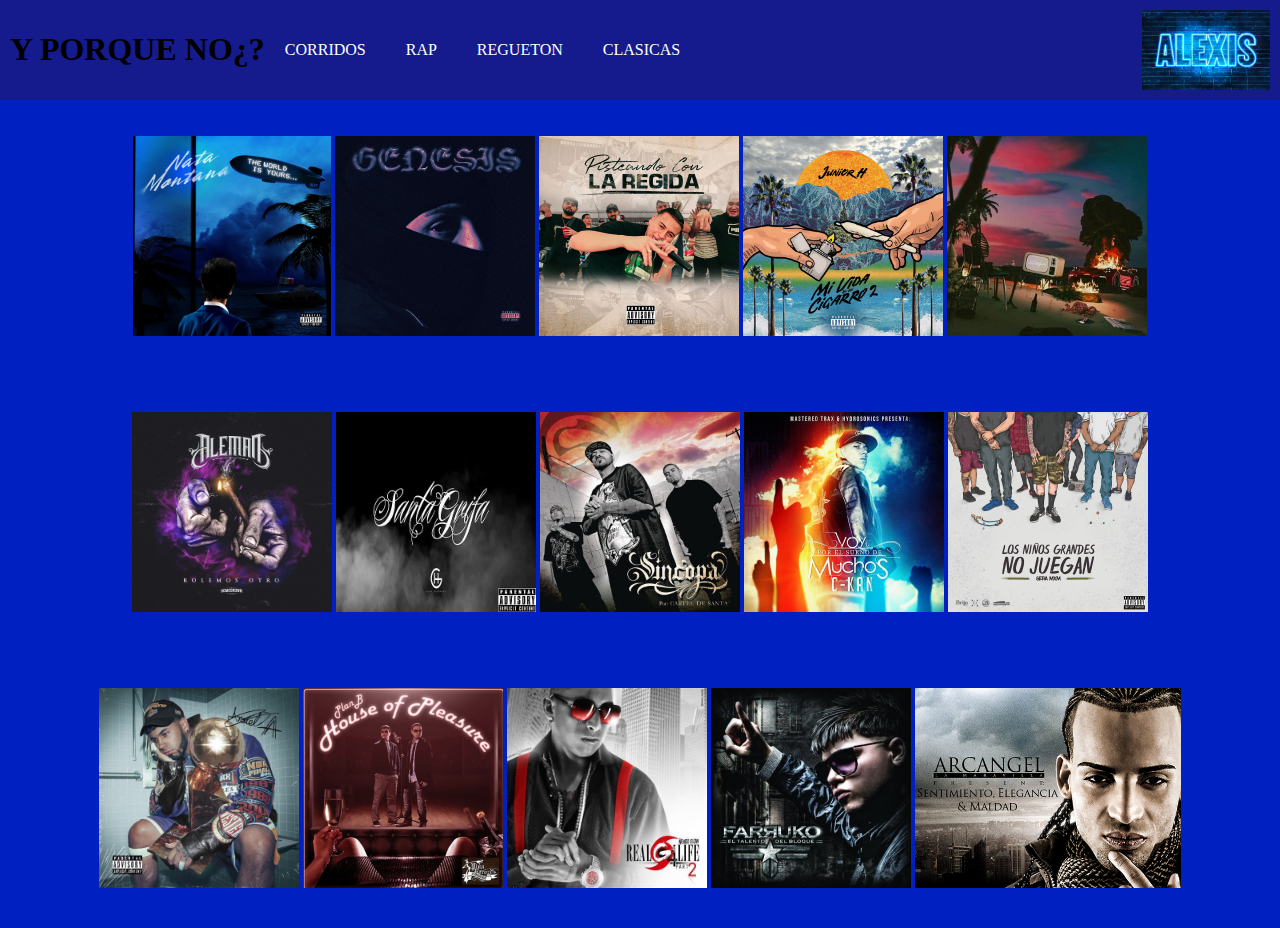
<file: index.html>
<html>
<head>
    <title>Mi Sitio Web</title>
    <link rel="stylesheet" href="styles.css">
</head>
<body>
    <nav class="menu">
        <h1>Y PORQUE NO¿?</h1>
      <ul>
         
            <li><a href="corridos.html">CORRIDOS</a></li>
            <li><a href="pagina2.html">RAP</a></li>
            <li><a href="pagina3.html">REGUETON</a></li>
            <li><a href="pagina4.html">CLASICAS</a></li>
        </ul>
        <img src="ALEX.jpg" alt="Imagen Chiquita"></nav>
 </nav>

  <div class="imagenes">
        <p><img src="natamontana.png" alt="Imagen 1"> <img src="genesis.png" alt="Imagen 2">
              <img src="fuerza.jpg" alt="Imagen 3">
              <img src="junir.jpg" alt="Imagen 4">
        <img src="eslabon.jpg" alt="Imagen 5"><!-- Agrega más imágenes según sea necesario --></p></div>
        
        
  <div class="imagenes">
        <p><img src="rolemos.jpg" alt="Imagen 1"> 
        <img src="santa.jpg" alt="Imagen 2">
              <img src="SINCOPA.jpg" alt="Imagen 3">
              <img src="sueno.jpg" alt="Imagen 4">
        <img src="gera.jpg" alt="Imagen 5"><!-- Agrega más imágenes según sea necesario --></p></div>
     
     
        <div class="imagenes">
        <p><img src="anuel.jpg" alt="Imagen 1"> 
        <img src="plan.jpg" alt="Imagen 2">
              <img src="nengo.jpg" alt="Imagen 3">
              <img src="farruko.jpg" alt="Imagen 4">
        <img src="arcangel.jpg" alt="Imagen 5"><!-- Agrega más imágenes según sea necesario --></p></div>
</body>
</html>
</file>
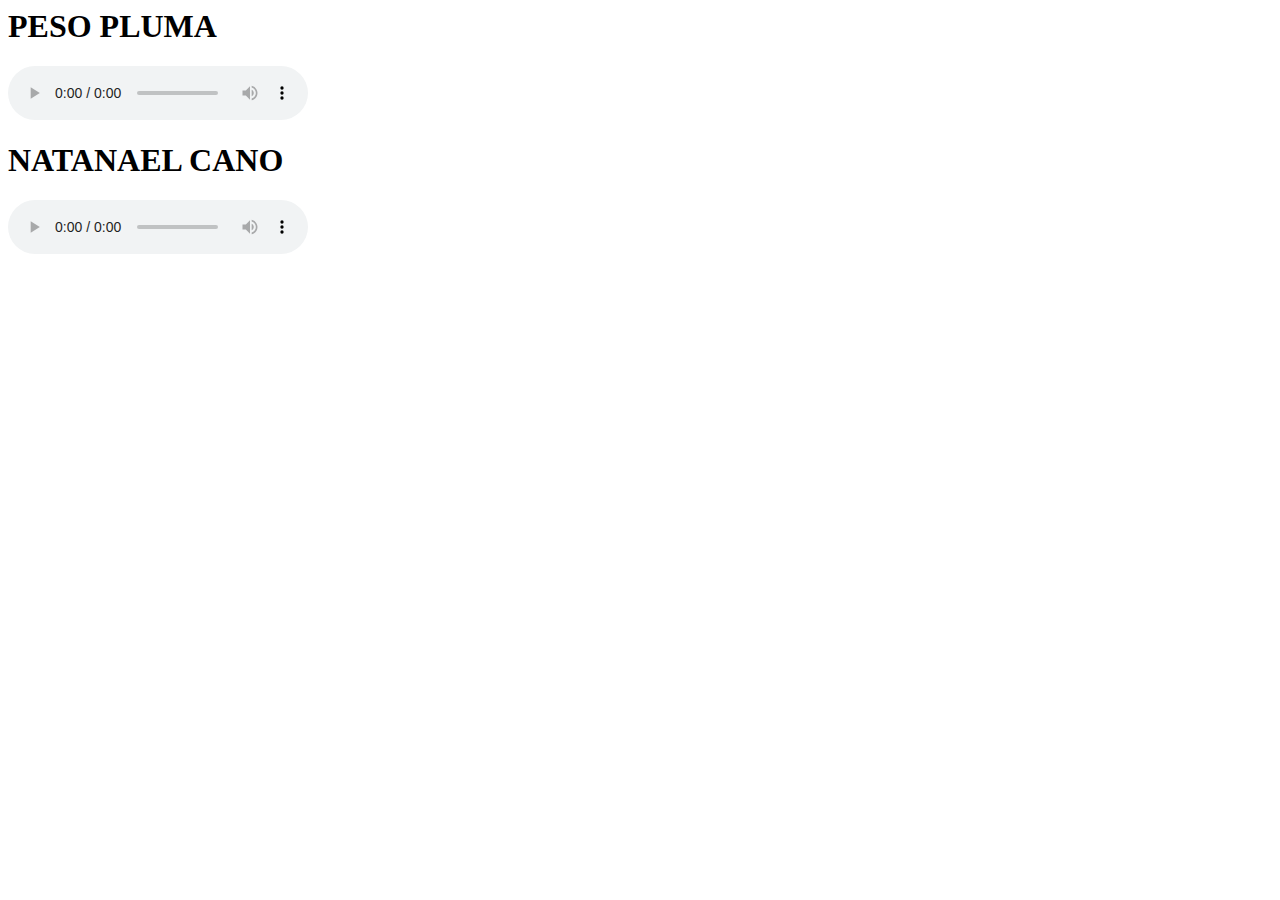
<file: corridos.html>
<html>
<head>
    <title>Mi Reproductor de Música</title>
    
    <title>Mi Sitio Web</title>
    <link rel="styles2" href="styles2.css">

    
</head>
<body>
    <h1> PESO PLUMA</h1>
    <audio controls>
        <source src="C:\Users\rlale\OneDrive\Escritorio\proyecto3\NUEVA VIDA Lyric Video  Peso Pluma.mp3" type="audio/mpeg">
        <source src="C:\Users\rlale\OneDrive\Escritorio\proyecto3\NUEVA VIDA Lyric Video  Peso Pluma.mp3"  type="audio/ogg">
        <!-- Agrega más formatos según sea necesario -->
        Tu navegador no admite la reproducción de audio.
    </audio>
    
     <h1>NATANAEL CANO</h1>
    <audio controls>
        <source src="C:\Users\rlale\OneDrive\Escritorio\proyecto3\Natanael Cano  Pacas De Billetes.mp3" type="audio/mpeg">
        <source src="C:\Users\rlale\OneDrive\Escritorio\proyecto3\Natanael Cano  Pacas De Billetes.mp3" type="audio/ogg">
        <!-- Agrega más formatos según sea necesario -->
        Tu navegador no admite la reproducción de audio.
    </audio>
    
</body>
</html>
</file>
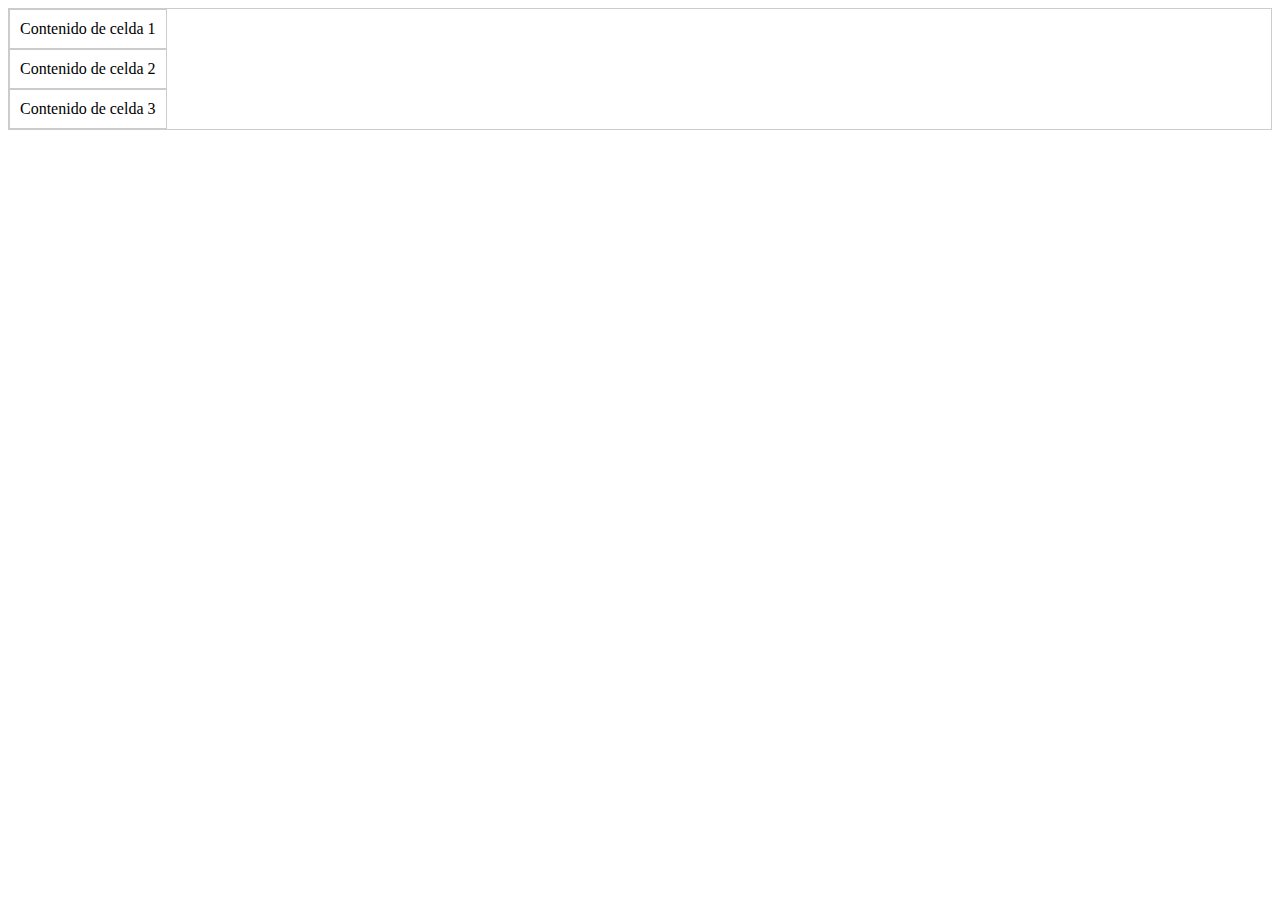
<file: sobre mi.html>
<html>
<head>
    <title>Mi Tabla Vertical</title>
    <link rel="stylesheet" href="styles1.css">
</head>
<body>
    <div class="tabla-vertical">
        <div class="celda">Contenido de celda 1</div>
        <div class="celda">Contenido de celda 2</div>
        <div class="celda">Contenido de celda 3</div>
    </div>
</body>
</html
</file>
<file: styles.css>
body {
    margin: 0;
    padding: 0;
}

.menu {
    display: flex;
    align-items: center; /* Centra verticalmente el contenido en el contenedor */
    background-color: #151B8D; /* Color de fondo del menú */
    padding: 10px;
}

.menu h1 {
    color: ; /* Color del título */
    margin: 0;
    padding: 0;
}

ul {
    list-style: none;
    margin: 0;
    padding: 0;
    display: flex;
}

li {
    margin: 0;
    padding: 0;
}

li a {
    display: block;
    color: white;
    text-decoration: none;
    padding: 30px 20px;
}

li a:hover {
    background-color: #2554C7;
}

img {
    margin-left: auto; /* Empuja la imagen hacia la derecha del contenedor */
    max-height: 80px; /* Establece la altura máxima de la imagen a 20px */
}letra {
	font-family: Lucida Sans Unicode, Lucida Grande, sans-serif;

}
.imagenes {
    display: flex;
    justify-content: space-around;
    padding: 20px;
    background-color: #0041C2;
}

.imagenes img {
    max-width: 100%;
    max-height: 200px;
    transition: transform 0.3s; /* Añadimos una transición suave */
}

.imagenes img:hover {
    transform: scale(1.2); /* Escalamos la imagen al 120% cuando se pase el cursor sobre ella */
}
.imagenes {
    display: flex;
    justify-content: space-around;
    padding: 20px;
    background-color: #0020C2;
}

.imagenes img {
    max-width: 100%;
    max-height: 200px;
    transition: transform 0.3s; /* Añadimos una transición suave */
}

.imagenes img:hover {
    transform: scale(1.2); /* Escalamos la imagen al 120% cuando se pase el cursor sobre ella */
}
</file>
<file: styles2.css>
audio {
    background-color: #f0f0f0;
}

/* Cambia el color de los controles */
audio::-webkit-media-controls-panel {
    background-color: #333; /* Controla el fondo de los controles en navegadores basados en WebKit */
    color: white; /* Controla el color del texto en navegadores basados en WebKit */
}

audio::-moz-media-controls-panel {
    background-color: #333; /* Controla el fondo de los controles en navegadores basados en Gecko (Firefox) */
    color: white; /* Controla el color del texto en navegadores basados en Gecko (Firefox) */
}

audio::-ms-media-controls {
    background-color: #333; /* Controla el fondo de los controles en navegadores basados en Edge/IE */
    color: white; /* Controla el color del texto en navegadores basados en Edge/IE */
}
</file>
<file: styles1.css>
}body {
    margin: 0;
    padding: 0;
}

.tabla-vertical {
    display: flex; /* Utiliza Flexbox */
    flex-direction: column; /* Establece la dirección del flujo a vertical */
    align-items: flex-start; /* Alinea las celdas a la izquierda */
    border: 1px solid #ccc; /* Opcional: Agrega un borde para simular una tabla */
}

.celda {
    border: 1px solid #ccc; /* Opcional: Agrega un borde a las celdas */
    padding: 10px; /* Espaciado interior de las celdas */
}
</file>
